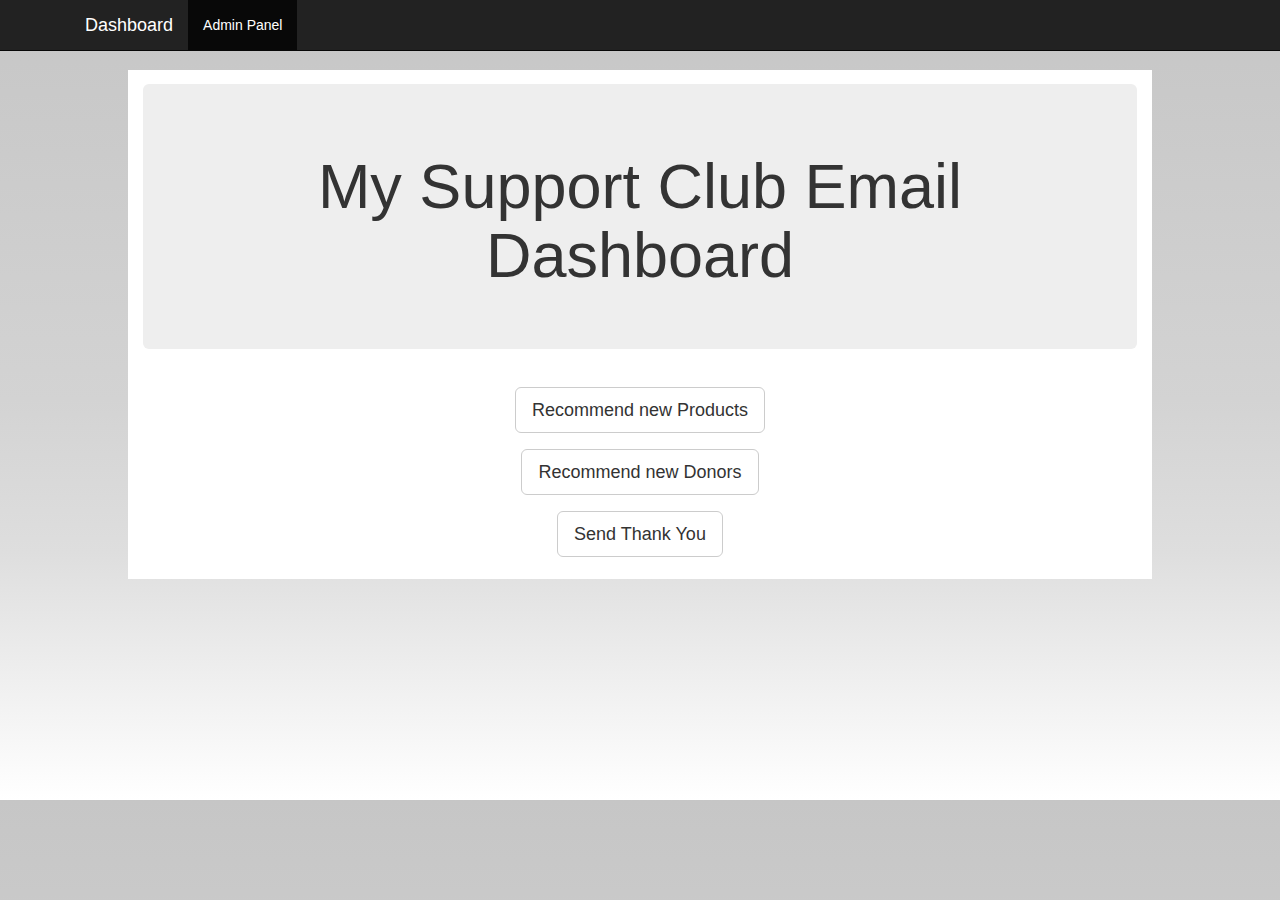
<file: AutomatedEmailGeneration/index.html>
<!doctype html>
<html lang="en">
<head>
    <meta charset="utf-8">
    <meta http-equiv="x-ua-compatible" content="ie=edge">
    <title>Admin Panel</title>
    <meta name="author" content="Sai Pc.">
    <meta name="description" content="Mock screens for Universal Bank">
    <meta name="viewport" content="width=device-width, initial-scale=1">

    <!-- Place favicon.ico in the root directory -->

    <link rel="stylesheet" href="css/normalize.css">
    <link rel="stylesheet" href="css/bootstrap.min.css">
    <link rel="stylesheet" href="css/main.css">
</head>
<body>
<div id="container" class="container">
    <!--[if lt IE 8]>
    <p class="browserupgrade">You are using an <strong>outdated</strong> browser. Please <a href="http://browsehappy.com/">upgrade your browser</a> to improve your experience.</p>
    <![endif]-->

    <nav class="navbar navbar-default navbar-inverse navbar-fixed-top">
        <div class="navbar-inner">
            <div class="container">
                <p class="navbar-brand">Dashboard</p>
                <ul class="nav navbar-nav">
                    <li class="active"><a href="index.html">Admin Panel</a></li>
                </ul>
            </div>
        </div>
    </nav>


    <div class="contentbody row">
        <div class="main col-md-12 text-center">
            <div class="jumbotron">
                <h1>My Support Club Email Dashboard</h1>
            </div>
            <form action="" method="post">

                <div class="input-group input-group-lg col-md-4 col-centered">
                    <input type="button" class="btn btn-lg btn-default" id="rnp" value="Recommend new Products">
                </div>

                <div class="input-group input-group-lg col-md-4 col-centered">
                    <input type="button" class="btn btn-lg btn-default" id="rnd" value="Recommend new Donors">
                </div>

                <div class="input-group input-group-lg col-md-4 col-centered">
                    <input type="submit" class="btn btn-lg btn-default" id="sty" value="Send Thank You">
                </div>
            </form>
        </div>
        <div class="alert-success">

        </div>
    </div>

</div>

<script src="js/vendor/jquery.js"></script>
<script src="js/main.js"></script>
</body>
</html>
</file>
<file: AutomatedEmailGeneration/css/main.css>
body {
    background: #c6c6c6; /* Old browsers */
    background: -moz-linear-gradient(top, #c6c6c6 0%, #d3d3d3 50%, #dedede 69%, #ffffff 100%); /* FF3.6+ */
    background: -webkit-gradient(linear, left top, left bottom, color-stop(0%,#c6c6c6), color-stop(50%,#d3d3d3), color-stop(69%,#dedede), color-stop(100%,#ffffff)); /* Chrome,Safari4+ */
    background: -webkit-linear-gradient(top, #c6c6c6 0%,#d3d3d3 50%,#dedede 69%,#ffffff 100%); /* Chrome10+,Safari5.1+ */
    background: -o-linear-gradient(top, #c6c6c6 0%,#d3d3d3 50%,#dedede 69%,#ffffff 100%); /* Opera 11.10+ */
    background: -ms-linear-gradient(top, #c6c6c6 0%,#d3d3d3 50%,#dedede 69%,#ffffff 100%); /* IE10+ */
    background: linear-gradient(to bottom, #c6c6c6 0%,#d3d3d3 50%,#dedede 69%,#ffffff 100%); /* W3C */
    filter: progid:DXImageTransform.Microsoft.gradient( startColorstr='#c6c6c6', endColorstr='#ffffff',GradientType=0 ); /* IE6-9 */
    padding-top: 70px;
    min-height: 800px;
}

#container {
    width: 80%;
    margin: 0 auto;
    background: #fff;
}

.header div {
    margin: 0;
    padding: 0;
}
.header div img {
    margin: 0;
    padding: 0;
    display: block;
    width: 100%;
}

p {
    text-align: justify;
}

.contentbody {
    padding: 1em 0;
}

.main p a {
    color: #cc0000;
}

.main p a img {
    height: 32px;
    width: 32px;
}

.social img {
    height: 2rem;
    width: 2rem;
    height: 2em;
    width: 2em;
}

h2 {
    font-size: 1.2em;
    font-weight: 600;
    border-bottom: solid 2px #ccc;
    padding-bottom: 0.5em;
}

.sidebar h2 {
    border-bottom: none;
    color: #ffd60c;
    font-size: 1.5em;
    margin-bottom: 1px;
}

.sidebar img {
    width: 100%;
}

.sidebar p {
    margin: 1px;
}

.footer {
    border-top: solid 2px #000;
    padding: 8px;
}

.footer a {
    color: inherit;
}

.footer ul {
    list-style: none;
}
.footer li:first-child {
    font-weight: 600;
    color: #000;
}

.footerlinks {
    background: #000;
    height: 1.5em;
    color: #fff;
    text-align: right;
    padding: 4px 2px;
}
.footerlinks a {
    min-width: 4em;
    display: inline-block;
    color: inherit;
    border-left: solid 1px #fff;
    padding:0 0.5em;
    text-decoration: none;
}
.footerlinks a:first-child {
    border-left: none;
}

/*
This is the carousel.
*/
.jcarousel {
    position: relative;
    overflow: hidden;
}

.jcarousel ul {
    width: 2000em;
    position: relative;
    list-style: none;
    margin: 0;
    padding: 0;
}

/*
These are the item elements. jCarousel works best, if the items
have a fixed width and height (but it's not required).
*/
.jcarousel li {
    /* Required only for block elements like <li>'s */
    float: left;
    height: 360px;
}

.jcarousel img {
    height: 360px;
}

.jcarousel-wrapper {
    margin: 20px auto;
    position: relative;
    border: 10px solid #fff;
    width: 600px;
    height: 400px;
    -webkit-border-radius: 5px;
    -moz-border-radius: 5px;
    border-radius: 5px;
    -webkit-box-shadow: 0 0 2px #999;
    -moz-box-shadow: 0 0 2px #999;
    box-shadow: 0 0 2px #999;
}

/** Carousel Controls **/

.jcarousel-control-prev,
.jcarousel-control-next {
    position: absolute;
    top: 170px;
    width: 30px;
    height: 30px;
    text-align: center;
    background: #4E443C;
    color: #fff !important;
    text-decoration: none !important;
    text-shadow: 0 0 1px #000;
    font: 24px/27px Arial, sans-serif;
    -webkit-border-radius: 30px;
    -moz-border-radius: 30px;
    border-radius: 30px;
    -webkit-box-shadow: 0 0 2px #999;
    -moz-box-shadow: 0 0 2px #999;
    box-shadow: 0 0 2px #999;
}

.jcarousel-control-prev {
    left: 0;
}

.jcarousel-control-next {
    right: 0;
}

.jcarousel-control-prev:hover span,
.jcarousel-control-next:hover span {
    display: block;
}

.jcarousel-control-prev.inactive,
.jcarousel-control-next.inactive {
    opacity: .5;
    cursor: default;
}

/** Carousel Pagination **/

.jcarousel-pagination {
    position: absolute;
    bottom: 0;
    left: 15px;
}

.jcarousel-pagination a {
    text-decoration: none;
    display: inline-block;
    font-size: 11px;
    line-height: 14px;
    height: 24px;
    width: 24px;
    background: #fff;
    color: #4E443C;
    border-radius: 14px;
    padding: 5px;
    text-align: center;
    margin-right: 2px;
    opacity: .75;
}

.jcarousel-pagination a.active {
    background: #4E443C;
    color: #fff;
    opacity: 1;
    text-shadow: 0 -1px 0 rgba(0, 0, 0, 0.75);
}

.col-centered{
    float: none;
    margin: 0 auto;
}

form div {
    padding: 8px;
}

.navbar-brand {
    color: #fff !important;
    margin: 0;
}

.input-group label {
    min-width: 12em;
}

.ul-horizontal ul li{
    display: inline-block;
    margin-right: 2em;
}
</file>
